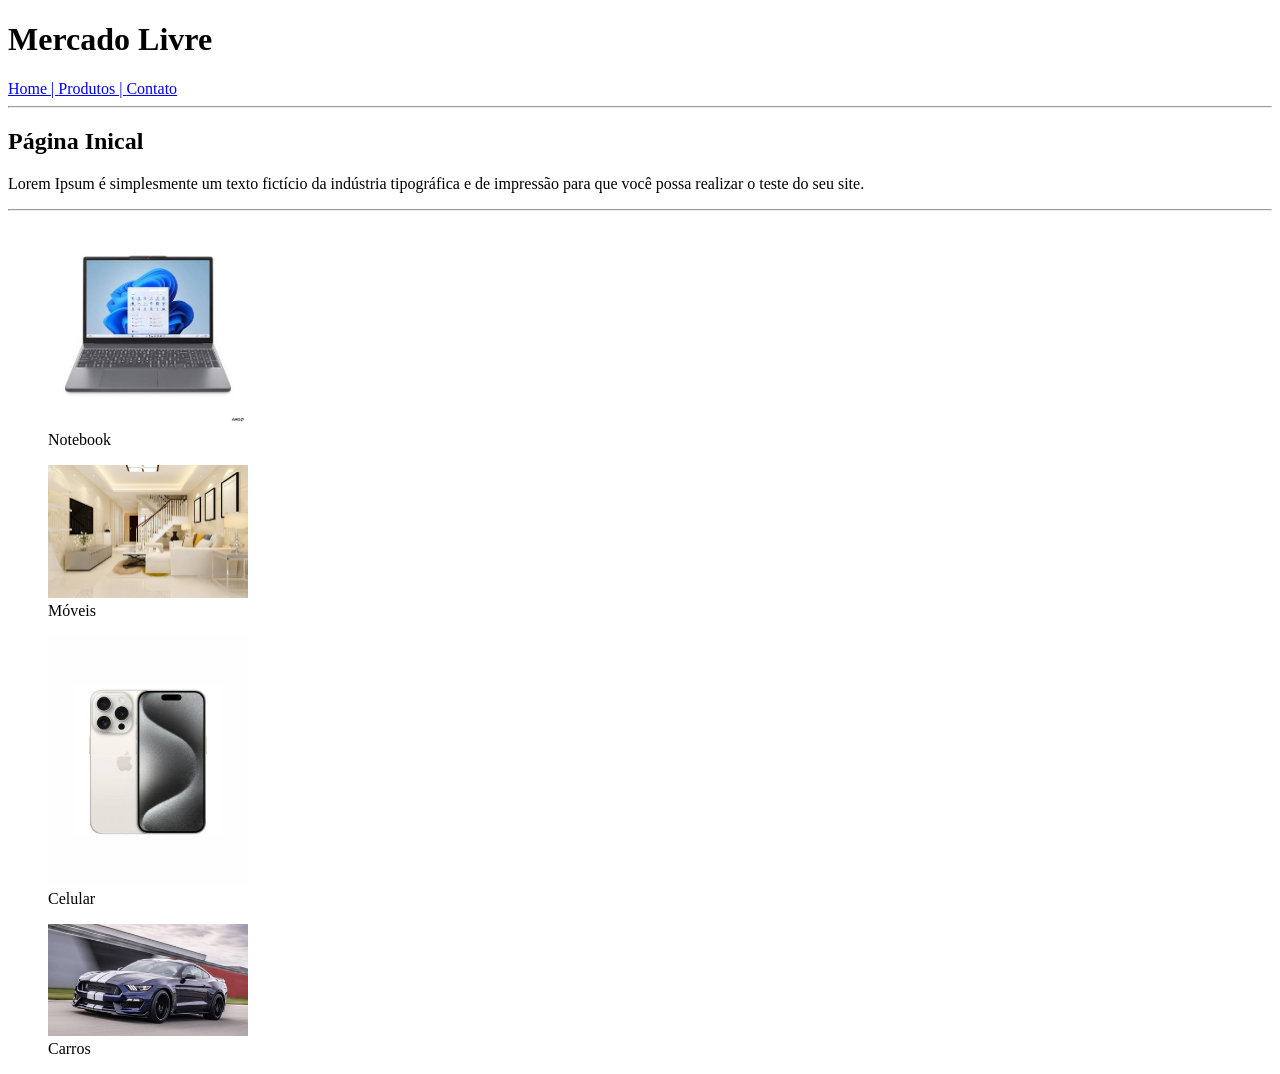
<file: index.html>
<!DOCTYPE html>
<html lang="pt-br">
<head>
    <meta charset="UTF-8">
    <meta name="viewport" content="width=device-width, initial-scale=1.0">
    <title>Document</title>
</head>
<body>
    
    <h1>Mercado Livre</h1>
    <a href="index.html">Home | </a>
    
    <a href="Prática/src/HTML/Produto.html">Produtos | </a>
    
    <a href="Prática/src/HTML/Contato.html">Contato</a>
    <hr>
    <h2>Página Inical</h2>
    <p>
        Lorem Ipsum é simplesmente um texto 
        fictício da indústria tipográfica e de impressão
        para que você possa realizar o teste do seu site.</p>
        <hr>
    <figure>
        <img src="Prática/src/IMAGENS/Notebook.png" alt="Notebook" width="200">
        <figcaption>Notebook</figcaption>
    </figure>
    
    <figure>
        <img src="Prática/src/IMAGENS/Móveis.png" alt="Móveis" width="200">
        <figcaption>Móveis</figcaption>
    </figure>
    <figure>
        <img src="Prática/src/IMAGENS/iPhone15Pro.png" alt="Celular" width="200">
        <figcaption>Celular</figcaption>
    </figure>
    
    <figure>
        <img src="Prática/src/IMAGENS/Mustang.png" alt="Carros" width="200">
        <figcaption>Carros</figcaption>
    </figure>
    
</body>
</html>
</file>
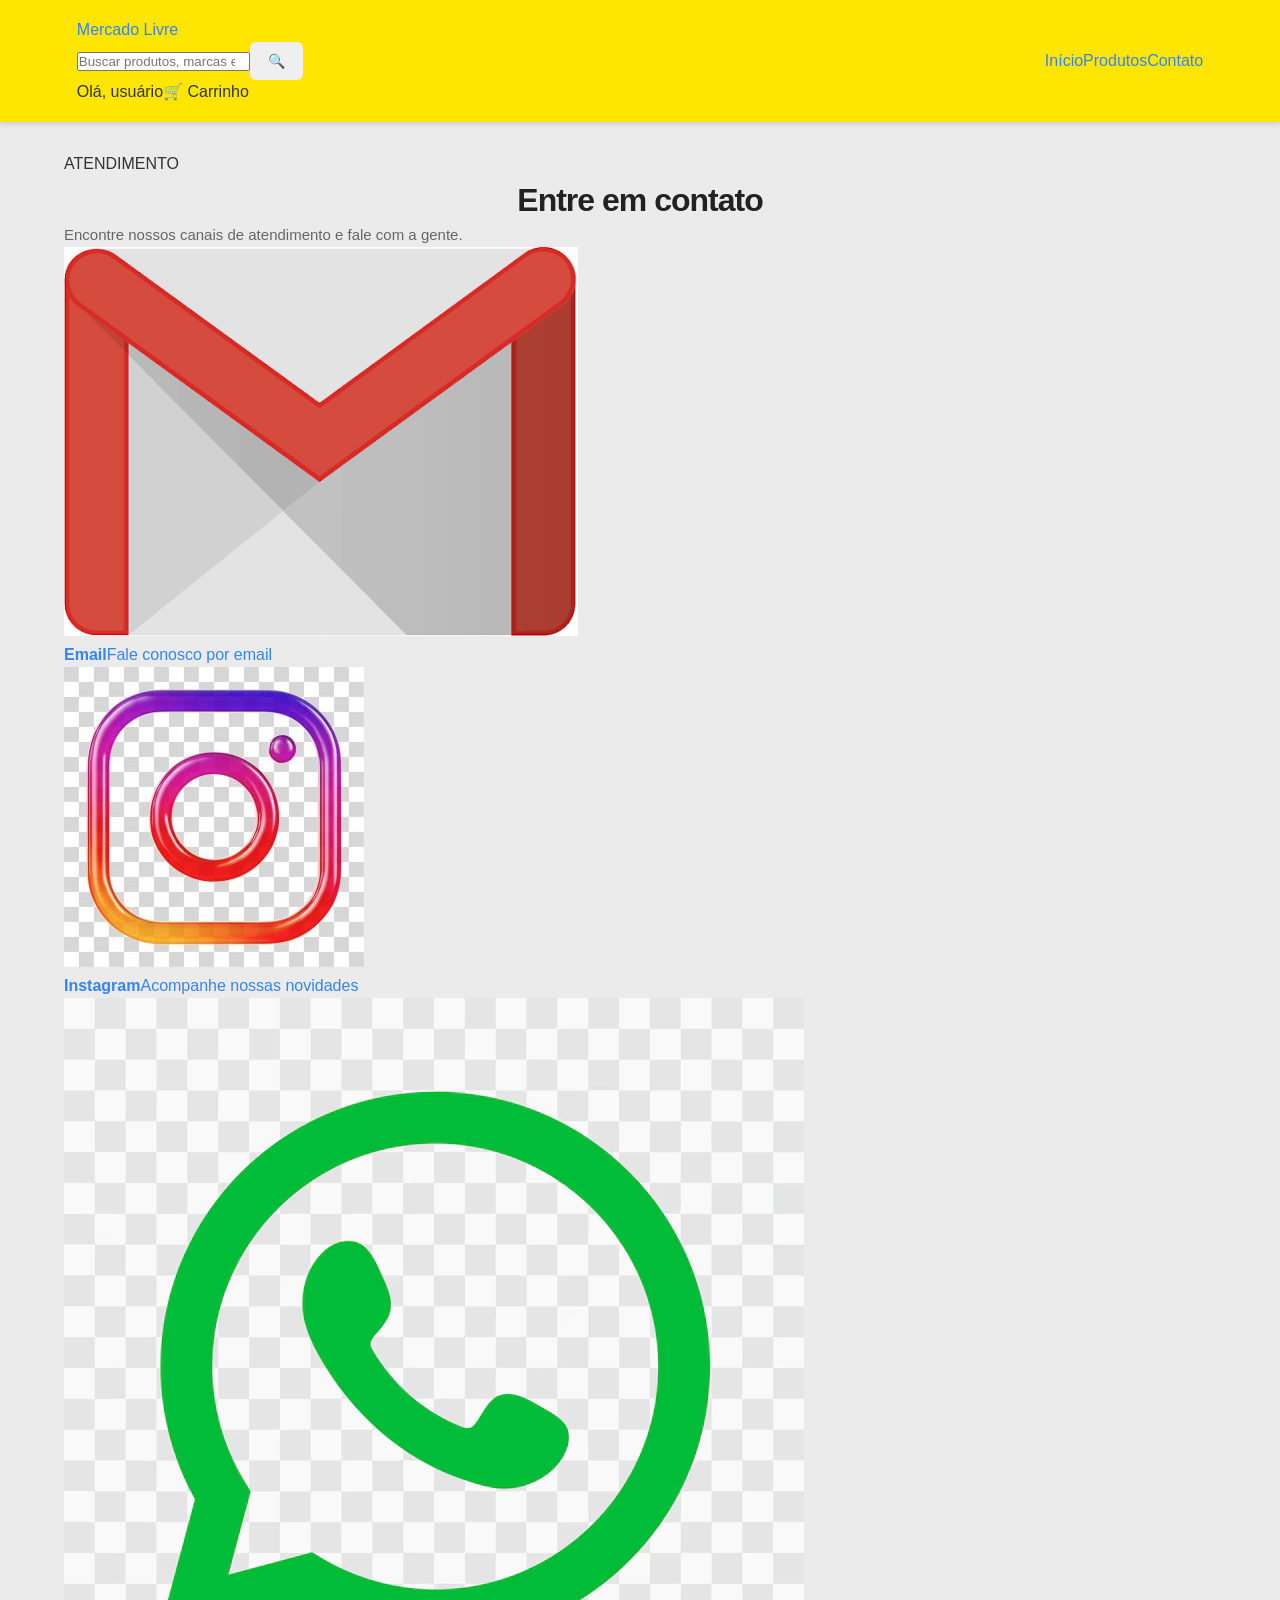
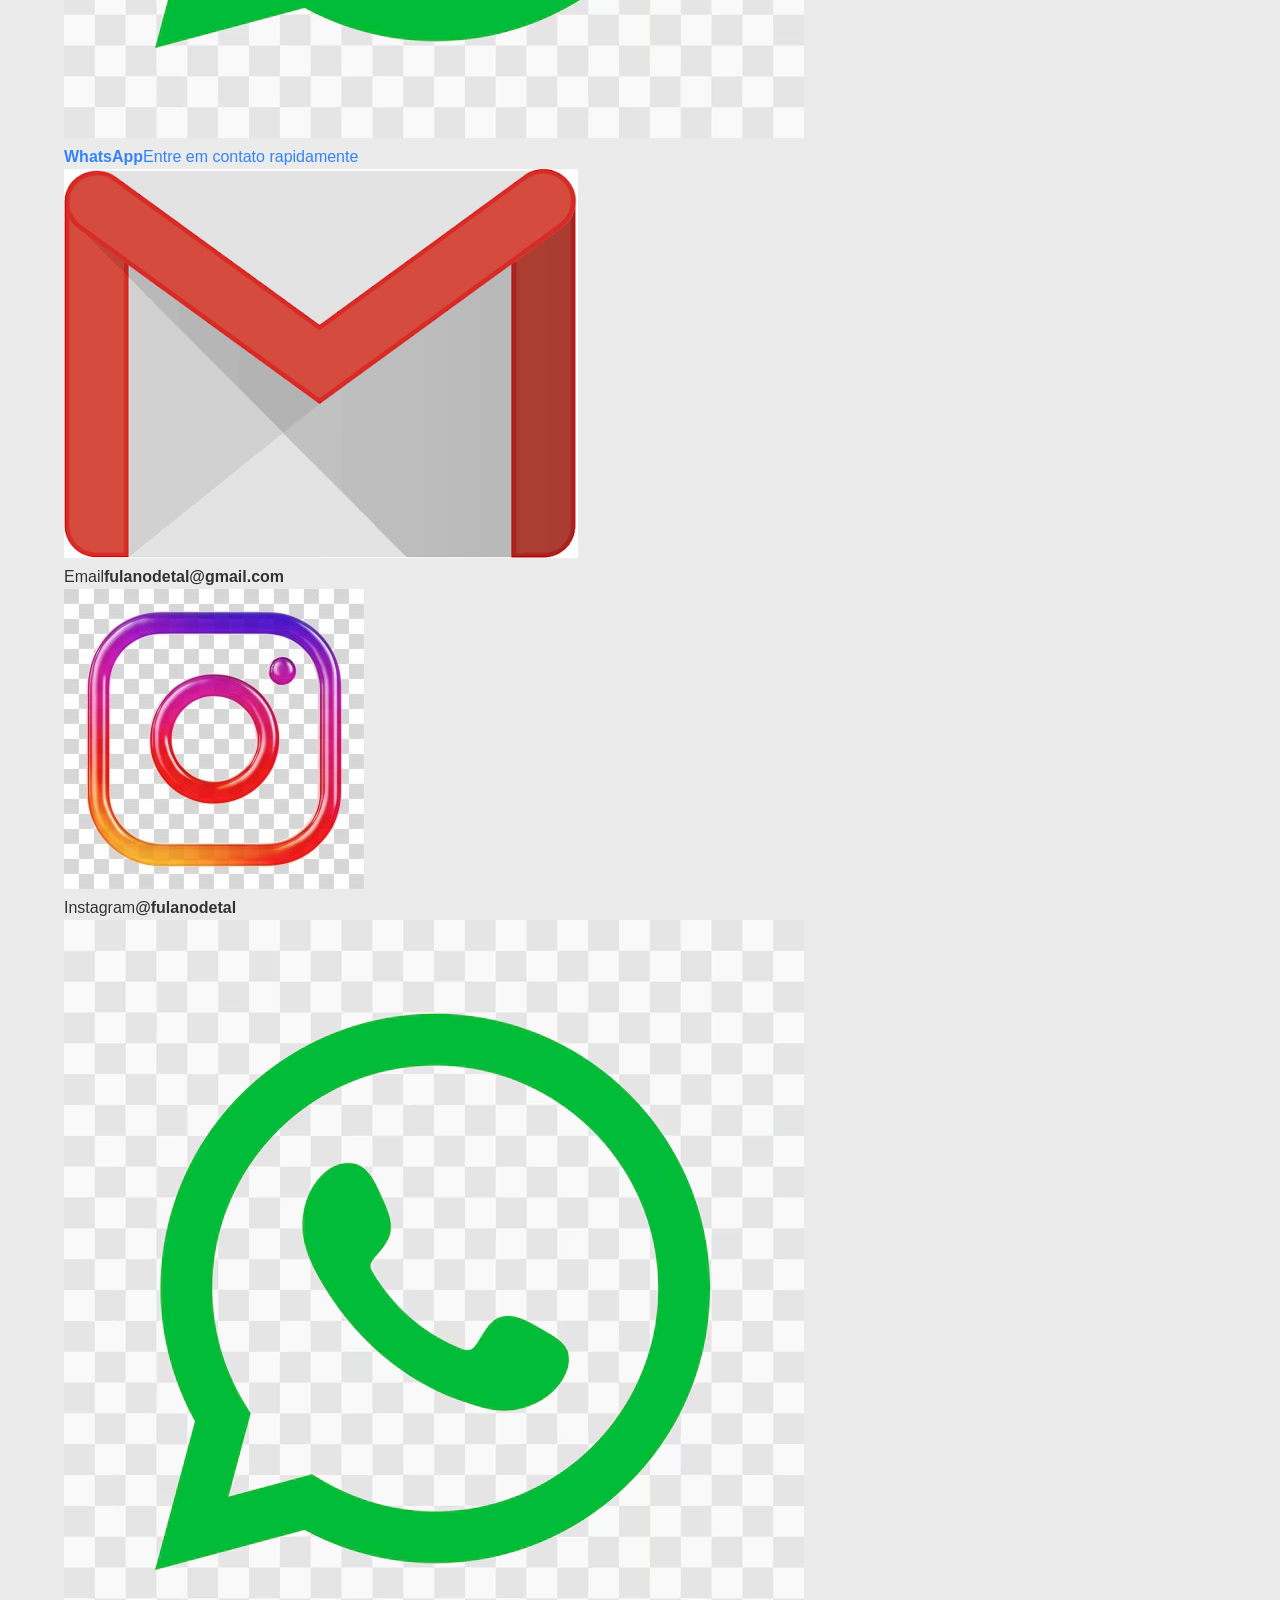
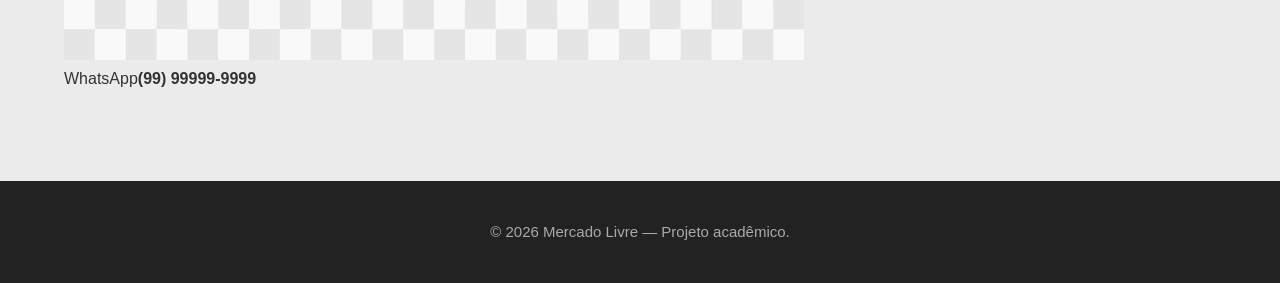
<file: Prática/src/HTML/Contato.html>
<!DOCTYPE html>
<html lang="pt-br">
<head>
<meta charset="UTF-8">
<meta name="viewport" content="width=device-width, initial-scale=1.0">
<link rel="stylesheet" href="../CSS/Contato.css">
<title>Contato | Mercado Livre</title>
</head>
<body>
<header class="topo">
  <div class="topo-conteudo">
    <a class="logo" href="MercadoLivre.html">Mercado Livre</a>
    <div class="busca"><input type="search" placeholder="Buscar produtos, marcas e muito mais..."><button>🔍</button></div>
    <div class="atalhos"><span>Olá, usuário</span><span>🛒 Carrinho</span></div>
  </div>
  <nav class="menu"><a href="MercadoLivre.html">Início</a><a href="Produto.html">Produtos</a><a class="ativo" href="Contato.html">Contato</a></nav>
</header>

<main class="container">
  <div class="cabecalho-pagina">
    <span class="tag">ATENDIMENTO</span><h1>Entre em contato</h1>
    <p>Encontre nossos canais de atendimento e fale com a gente.</p>
  </div>

  <div class="contatos">
    <a class="contato-card" href="#email"><img src="../IMAGENS/LogoEmail.png" alt="Email"><div><strong>Email</strong><span>Fale conosco por email</span></div></a>
    <a class="contato-card" href="#Inst"><img src="../IMAGENS/LogoInstagram.png" alt="Instagram"><div><strong>Instagram</strong><span>Acompanhe nossas novidades</span></div></a>
    <a class="contato-card" href="#Whats"><img src="../IMAGENS/LogoWhatsApp1.png" alt="WhatsApp"><div><strong>WhatsApp</strong><span>Entre em contato rapidamente</span></div></a>
  </div>

  <section class="painel-contato">
    <div class="contato-linha" id="email"><img src="../IMAGENS/LogoEmail.png" alt="Email"><div><span>Email</span><strong>fulanodetal@gmail.com</strong></div></div>
    <div class="contato-linha" id="Inst"><img src="../IMAGENS/LogoInstagram.png" alt="Instagram"><div><span>Instagram</span><strong>@fulanodetal</strong></div></div>
    <div class="contato-linha" id="Whats"><img src="../IMAGENS/LogoWhatsApp1.png" alt="WhatsApp"><div><span>WhatsApp</span><strong>(99) 99999-9999</strong></div></div>
  </section>
</main>
<footer><p>&copy; 2026 Mercado Livre — Projeto acadêmico.</p></footer>
</body>
</html>
</file>
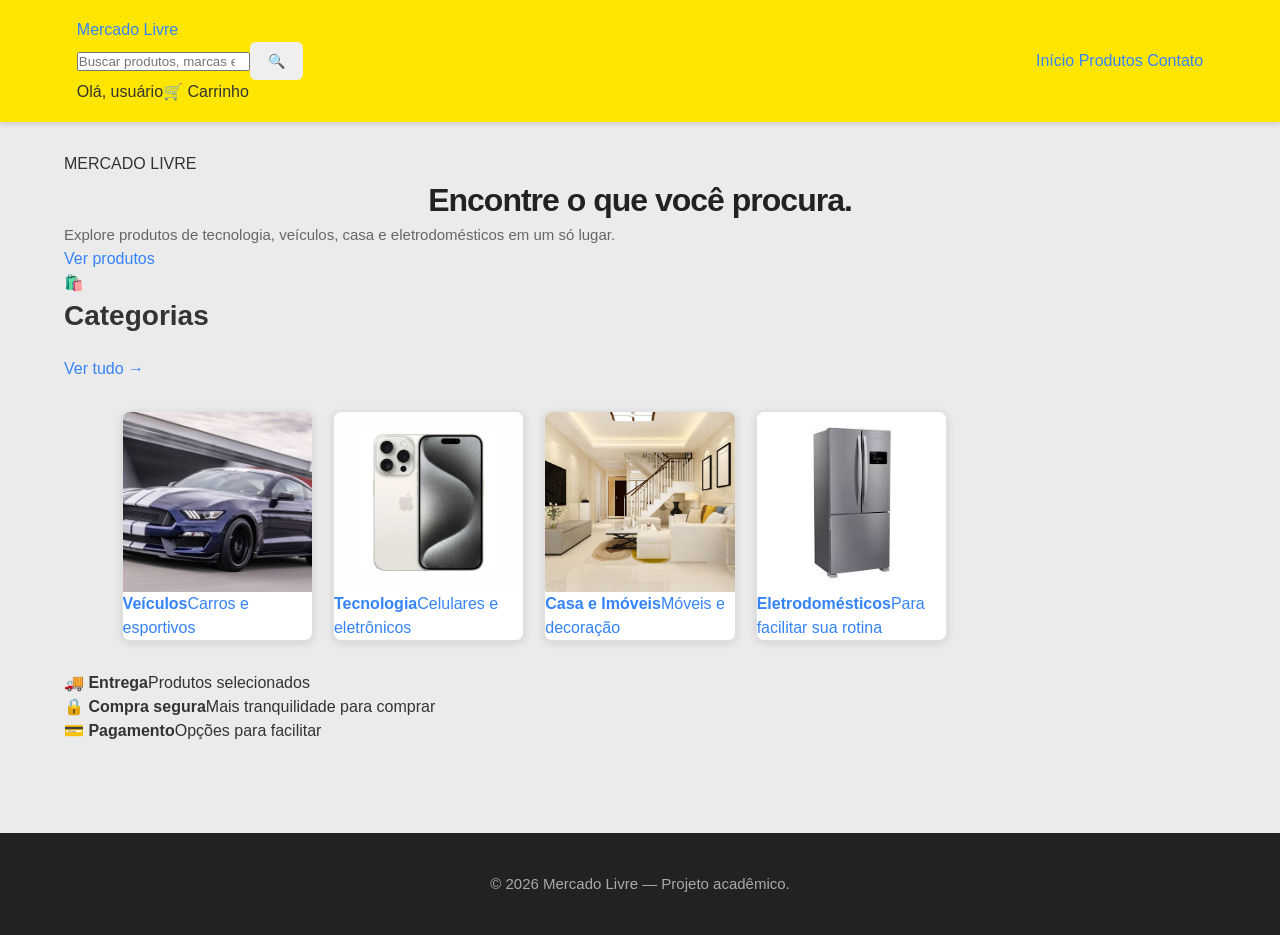
<file: Prática/src/HTML/MercadoLivre.html>
<!DOCTYPE html>
<html lang="pt-br">
<head>
<meta charset="UTF-8">
<meta name="viewport" content="width=device-width, initial-scale=1.0">
<link rel="stylesheet" href="../CSS/MercadoLivre.css">
<title>Mercado Livre</title>
</head>
<body>
<header class="topo">
  <div class="topo-conteudo">
    <a class="logo" href="MercadoLivre.html">Mercado Livre</a>
    <div class="busca"><input type="search" placeholder="Buscar produtos, marcas e muito mais..."><button>🔍</button></div>
    <div class="atalhos"><span>Olá, usuário</span><span>🛒 Carrinho</span></div>
  </div>
  <nav class="menu">
    <a class="ativo" href="MercadoLivre.html">Início</a>
    <a href="Produto.html">Produtos</a>
    <a href="Contato.html">Contato</a>
  </nav>
</header>

<main class="container">
  <section class="hero">
    <div>
      <span class="tag">MERCADO LIVRE</span>
      <h1>Encontre o que você procura.</h1>
      <p>Explore produtos de tecnologia, veículos, casa e eletrodomésticos em um só lugar.</p>
      <a class="botao" href="Produto.html">Ver produtos</a>
    </div>
    <div class="hero-icon">🛍️</div>
  </section>

  <section>
    <div class="titulo-secao"><h2>Categorias</h2><a href="Produto.html">Ver tudo →</a></div>
    <div class="categorias">
      <a class="categoria" href="Produto.html#vei"><img src="../IMAGENS/Mustang.png" alt="Veículos"><strong>Veículos</strong><span>Carros e esportivos</span></a>
      <a class="categoria" href="Produto.html#tec"><img src="../IMAGENS/iPhone15Pro.png" alt="Tecnologia"><strong>Tecnologia</strong><span>Celulares e eletrônicos</span></a>
      <a class="categoria" href="Produto.html#home"><img src="../IMAGENS/Móveis.png" alt="Casa e Imóveis"><strong>Casa e Imóveis</strong><span>Móveis e decoração</span></a>
      <a class="categoria" href="Produto.html#Eletroc"><img src="../IMAGENS/Geladeira.png" alt="Eletrodomésticos"><strong>Eletrodomésticos</strong><span>Para facilitar sua rotina</span></a>
    </div>
  </section>

  <section class="beneficios">
    <div><b>🚚 Entrega</b><span>Produtos selecionados</span></div>
    <div><b>🔒 Compra segura</b><span>Mais tranquilidade para comprar</span></div>
    <div><b>💳 Pagamento</b><span>Opções para facilitar</span></div>
  </section>
</main>
<footer><p>&copy; 2026 Mercado Livre — Projeto acadêmico.</p></footer>
</body>
</html>
</file>
<file: Prática/src/CSS/Contato.css>
/* =========================================================
   PHILMES MARKETPLACE
   Estilo inspirado em grandes marketplaces
   ========================================================= */

:root {
    --amarelo: #ffe600;
    --amarelo-hover: #ffd900;
    --azul: #3483fa;
    --azul-hover: #2968c8;

    --fundo: #ebebeb;
    --branco: #ffffff;
    --texto: #333333;
    --texto-secundario: #666666;
    --verde: #00a650;
    --vermelho: #e53935;

    --borda: #e0e0e0;
    --sombra: 0 2px 8px rgba(0, 0, 0, 0.12);

    --raio: 8px;
}


/* =========================================================
   RESET
   ========================================================= */

* {
    margin: 0;
    padding: 0;
    box-sizing: border-box;
}

html {
    scroll-behavior: smooth;
}

body {
    background: var(--fundo);
    color: var(--texto);

    font-family:
        Arial,
        Helvetica,
        sans-serif;

    line-height: 1.5;
}


/* =========================================================
   CABEÇALHO
   ========================================================= */

header {
    background: var(--amarelo);

    width: 100%;

    padding: 18px 6%;

    display: flex;
    align-items: center;
    justify-content: space-between;

    gap: 25px;

    box-shadow: 0 2px 5px rgba(0, 0, 0, 0.15);

    position: sticky;
    top: 0;

    z-index: 1000;
}


/* =========================================================
   LOGO / H1
   ========================================================= */

h1 {
    color: #222;

    font-size: 32px;

    font-weight: 800;

    letter-spacing: -1px;

    text-align: center;

    font-family:
        'Segoe UI',
        Arial,
        Helvetica,
        sans-serif;

    cursor: pointer;

    transition: 0.2s;
}

h1:hover {
    transform: scale(1.03);
}


/* =========================================================
   TÍTULOS
   ========================================================= */

h2 {
    color: var(--texto);

    font-size: 28px;

    font-weight: 700;

    margin-bottom: 20px;

    text-align: left;

    font-family:
        'Segoe UI',
        Arial,
        Helvetica,
        sans-serif;
}

h3 {
    color: var(--texto);

    font-size: 18px;

    font-weight: 600;

    margin-bottom: 8px;

    font-family:
        'Segoe UI',
        Arial,
        Helvetica,
        sans-serif;
}

h4 {
    color: var(--texto);

    font-size: 16px;

    font-weight: 600;

    text-align: left;

    font-family:
        'Segoe UI',
        Arial,
        Helvetica,
        sans-serif;
}


/* =========================================================
   PARÁGRAFOS
   ========================================================= */

p {
    color: var(--texto-secundario);

    font-size: 15px;

    text-align: left;

    font-family:
        Arial,
        Helvetica,
        sans-serif;
}


/* =========================================================
   LINKS
   ========================================================= */

a {
    color: var(--azul);

    text-decoration: none;

    font-weight: 500;

    transition: 0.2s;
}

a:hover {
    color: var(--azul-hover);
}


/* =========================================================
   LINHA
   ========================================================= */

hr {
    border: 0;

    border-top: 1px solid var(--borda);

    margin: 25px 0;
}


/* =========================================================
   CONTAINER PRINCIPAL
   ========================================================= */

main,
.container {
    width: 90%;

    max-width: 1200px;

    margin: 0 auto;

    padding: 30px 0;
}


/* =========================================================
   CATEGORIAS
   ========================================================= */

.categorias {
    width: 90%;

    max-width: 1200px;

    margin: 30px auto;

    display: grid;

    grid-template-columns:
        repeat(5, 1fr);

    gap: 20px;
}


/* =========================================================
   CARD DE CATEGORIA
   ========================================================= */

.categoria {
    background: var(--branco);

    border-radius: var(--raio);

    overflow: hidden;

    box-shadow: var(--sombra);

    border: 1px solid var(--borda);

    transition:
        transform 0.25s ease,
        box-shadow 0.25s ease;
}

.categoria:hover {
    transform: translateY(-6px);

    box-shadow:
        0 8px 25px rgba(0, 0, 0, 0.18);
}


/* =========================================================
   IMAGEM DA CATEGORIA
   ========================================================= */

.categoria img {
    width: 100%;

    height: 180px;

    object-fit: cover;

    display: block;

    transition: transform 0.3s ease;
}

.categoria:hover img {
    transform: scale(1.05);
}


/* =========================================================
   NOME DA CATEGORIA
   ========================================================= */

.categoria a {
    display: block;

    padding: 15px;

    color: var(--texto);

    font-size: 17px;

    font-weight: 700;

    text-align: center;
}

.categoria a:hover {
    color: var(--azul);
}


/* =========================================================
   CARDS DE PRODUTOS
   ========================================================= */

.produtos {
    display: grid;

    grid-template-columns:
        repeat(4, 1fr);

    gap: 20px;

    margin-top: 30px;
}


/* =========================================================
   PRODUTO
   ========================================================= */

.produto {
    background: var(--branco);

    border-radius: var(--raio);

    overflow: hidden;

    border: 1px solid var(--borda);

    box-shadow: var(--sombra);

    transition:
        transform 0.25s ease,
        box-shadow 0.25s ease;
}

.produto:hover {
    transform: translateY(-5px);

    box-shadow:
        0 10px 30px rgba(0, 0, 0, 0.16);
}


/* =========================================================
   IMAGEM DO PRODUTO
   ========================================================= */

.produto img {
    width: 100%;

    height: 240px;

    object-fit: contain;

    background: #fff;

    padding: 15px;

    transition: transform 0.3s ease;
}

.produto:hover img {
    transform: scale(1.04);
}


/* =========================================================
   INFORMAÇÕES DO PRODUTO
   ========================================================= */

.produto-info {
    padding: 18px;
}


/* =========================================================
   PREÇO
   ========================================================= */

.preco {
    color: var(--texto);

    font-size: 25px;

    font-weight: 600;

    margin: 10px 0;
}

.preco-promocional {
    color: var(--verde);

    font-size: 25px;

    font-weight: 700;
}


/* =========================================================
   PREÇO ANTIGO
   ========================================================= */

.preco-antigo {
    color: #999;

    font-size: 13px;

    text-decoration: line-through;
}


/* =========================================================
   FRETE
   ========================================================= */

.frete {
    color: var(--verde);

    font-size: 14px;

    font-weight: 700;

    margin-top: 5px;
}


/* =========================================================
   DESCRIÇÃO
   ========================================================= */

.descricao {
    color: var(--texto-secundario);

    font-size: 14px;

    margin-top: 8px;

    line-height: 1.5;
}


/* =========================================================
   BOTÕES
   ========================================================= */

button,
.btn {
    border: none;

    border-radius: 6px;

    padding: 11px 18px;

    font-size: 14px;

    font-weight: 700;

    cursor: pointer;

    transition:
        background 0.2s ease,
        transform 0.2s ease;
}


/* BOTÃO PRINCIPAL */

.btn-comprar {
    width: 100%;

    background: var(--azul);

    color: white;

    margin-top: 15px;
}

.btn-comprar:hover {
    background: var(--azul-hover);

    transform: translateY(-1px);
}


/* BOTÃO AMARELO */

.btn-amarelo {
    background: var(--amarelo);

    color: #222;
}

.btn-amarelo:hover {
    background: var(--amarelo-hover);
}


/* =========================================================
   BOTÃO VOLTAR
   ========================================================= */

.btn-voltar {
    display: inline-flex;

    align-items: center;

    gap: 5px;

    background: var(--branco);

    color: var(--azul);

    border: 1px solid var(--borda);

    padding: 10px 16px;

    border-radius: 6px;

    font-weight: 600;

    box-shadow: 0 1px 4px rgba(0,0,0,.08);

    margin-bottom: 20px;
}

.btn-voltar:hover {
    background: #f5f5f5;

    color: var(--azul-hover);
}


/* =========================================================
   BADGES
   ========================================================= */

.badge {
    display: inline-block;

    padding: 5px 9px;

    border-radius: 5px;

    background: #e6f7ee;

    color: var(--verde);

    font-size: 11px;

    font-weight: 700;

    margin-bottom: 8px;
}


/* =========================================================
   ESTRELAS
   ========================================================= */

.estrelas {
    color: #f5b400;

    font-size: 14px;

    letter-spacing: 2px;

    margin: 5px 0;
}


/* =========================================================
   BARRA DE PESQUISA
   ========================================================= */

.search-container {
    display: flex;

    align-items: center;

    width: 100%;

    max-width: 650px;

    background: white;

    border-radius: 8px;

    overflow: hidden;

    border: 1px solid #ddd;
}

.search-container input {
    flex: 1;

    border: none;

    outline: none;

    padding: 13px 16px;

    font-size: 15px;

    color: var(--texto);
}

.search-container button {
    background: var(--azul);

    color: white;

    border-radius: 0;

    padding: 13px 22px;
}

.search-container button:hover {
    background: var(--azul-hover);
}


/* =========================================================
   DESTAQUES
   ========================================================= */

.destaques {
    background: white;

    border-radius: 10px;

    padding: 25px;

    margin: 35px auto;

    box-shadow: var(--sombra);
}


/* =========================================================
   SEÇÃO DE OFERTAS
   ========================================================= */

.ofertas {
    background: var(--branco);

    padding: 25px;

    border-radius: 10px;

    margin-top: 30px;

    box-shadow: var(--sombra);
}

.ofertas h2 {
    color: var(--texto);

    margin-bottom: 20px;
}


/* =========================================================
   FOOTER
   ========================================================= */

footer {
    background: #222;

    color: #fff;

    margin-top: 60px;

    padding: 40px 6%;

    text-align: center;
}

footer p {
    color: #aaa;

    text-align: center;
}

footer a {
    color: #fff;
}

footer a:hover {
    color: var(--amarelo);
}


/* =========================================================
   RESPONSIVIDADE
   ========================================================= */

@media (max-width: 1000px) {

    .categorias {
        grid-template-columns:
            repeat(3, 1fr);
    }

    .produtos {
        grid-template-columns:
            repeat(3, 1fr);
    }
}


@media (max-width: 700px) {

    header {
        flex-direction: column;

        padding: 15px 5%;
    }

    h1 {
        font-size: 26px;
    }

    .categorias {
        grid-template-columns:
            repeat(2, 1fr);

        gap: 12px;
    }

    .produtos {
        grid-template-columns:
            repeat(2, 1fr);

        gap: 12px;
    }

    .categoria img {
        height: 140px;
    }

    .produto img {
        height: 190px;
    }

    main,
    .container {
        width: 94%;
    }
}


@media (max-width: 480px) {

    .categorias,
    .produtos {
        grid-template-columns: 1fr;
    }

    .categoria img {
        height: 200px;
    }

    .produto img {
        height: 250px;
    }

    .search-container {
        width: 100%;
    }

    h2 {
        font-size: 23px;
    }
}
</file>
<file: Prática/src/CSS/MercadoLivre.css>
/* =========================================================
   PHILMES MARKETPLACE
   Estilo inspirado em grandes marketplaces
   ========================================================= */

:root {
    --amarelo: #ffe600;
    --amarelo-hover: #ffd900;
    --azul: #3483fa;
    --azul-hover: #2968c8;

    --fundo: #ebebeb;
    --branco: #ffffff;
    --texto: #333333;
    --texto-secundario: #666666;
    --verde: #00a650;
    --vermelho: #e53935;

    --borda: #e0e0e0;
    --sombra: 0 2px 8px rgba(0, 0, 0, 0.12);

    --raio: 8px;
}


/* =========================================================
   RESET
   ========================================================= */

* {
    margin: 0;
    padding: 0;
    box-sizing: border-box;
}

html {
    scroll-behavior: smooth;
}

body {
    background: var(--fundo);
    color: var(--texto);

    font-family:
        Arial,
        Helvetica,
        sans-serif;

    line-height: 1.5;
}


/* =========================================================
   CABEÇALHO
   ========================================================= */

header {
    background: var(--amarelo);

    width: 100%;

    padding: 18px 6%;

    display: flex;
    align-items: center;
    justify-content: space-between;

    gap: 25px;

    box-shadow: 0 2px 5px rgba(0, 0, 0, 0.15);

    position: sticky;
    top: 0;

    z-index: 1000;
}


/* =========================================================
   LOGO / H1
   ========================================================= */

h1 {
    color: #222;

    font-size: 32px;

    font-weight: 800;

    letter-spacing: -1px;

    text-align: center;

    font-family:
        'Segoe UI',
        Arial,
        Helvetica,
        sans-serif;

    cursor: pointer;

    transition: 0.2s;
}

h1:hover {
    transform: scale(1.03);
}


/* =========================================================
   TÍTULOS
   ========================================================= */

h2 {
    color: var(--texto);

    font-size: 28px;

    font-weight: 700;

    margin-bottom: 20px;

    text-align: left;

    font-family:
        'Segoe UI',
        Arial,
        Helvetica,
        sans-serif;
}

h3 {
    color: var(--texto);

    font-size: 18px;

    font-weight: 600;

    margin-bottom: 8px;

    font-family:
        'Segoe UI',
        Arial,
        Helvetica,
        sans-serif;
}

h4 {
    color: var(--texto);

    font-size: 16px;

    font-weight: 600;

    text-align: left;

    font-family:
        'Segoe UI',
        Arial,
        Helvetica,
        sans-serif;
}


/* =========================================================
   PARÁGRAFOS
   ========================================================= */

p {
    color: var(--texto-secundario);

    font-size: 15px;

    text-align: left;

    font-family:
        Arial,
        Helvetica,
        sans-serif;
}


/* =========================================================
   LINKS
   ========================================================= */

a {
    color: var(--azul);

    text-decoration: none;

    font-weight: 500;

    transition: 0.2s;
}

a:hover {
    color: var(--azul-hover);
}


/* =========================================================
   LINHA
   ========================================================= */

hr {
    border: 0;

    border-top: 1px solid var(--borda);

    margin: 25px 0;
}


/* =========================================================
   CONTAINER PRINCIPAL
   ========================================================= */

main,
.container {
    width: 90%;

    max-width: 1200px;

    margin: 0 auto;

    padding: 30px 0;
}


/* =========================================================
   CATEGORIAS
   ========================================================= */

.categorias {
    width: 90%;

    max-width: 1200px;

    margin: 30px auto;

    display: grid;

    grid-template-columns:
        repeat(5, 1fr);

    gap: 20px;
}


/* =========================================================
   CARD DE CATEGORIA
   ========================================================= */

.categoria {
    background: var(--branco);

    border-radius: var(--raio);

    overflow: hidden;

    box-shadow: var(--sombra);

    border: 1px solid var(--borda);

    transition:
        transform 0.25s ease,
        box-shadow 0.25s ease;
}

.categoria:hover {
    transform: translateY(-6px);

    box-shadow:
        0 8px 25px rgba(0, 0, 0, 0.18);
}


/* =========================================================
   IMAGEM DA CATEGORIA
   ========================================================= */

.categoria img {
    width: 100%;

    height: 180px;

    object-fit: cover;

    display: block;

    transition: transform 0.3s ease;
}

.categoria:hover img {
    transform: scale(1.05);
}


/* =========================================================
   NOME DA CATEGORIA
   ========================================================= */

.categoria a {
    display: block;

    padding: 15px;

    color: var(--texto);

    font-size: 17px;

    font-weight: 700;

    text-align: center;
}

.categoria a:hover {
    color: var(--azul);
}


/* =========================================================
   CARDS DE PRODUTOS
   ========================================================= */

.produtos {
    display: grid;

    grid-template-columns:
        repeat(4, 1fr);

    gap: 20px;

    margin-top: 30px;
}


/* =========================================================
   PRODUTO
   ========================================================= */

.produto {
    background: var(--branco);

    border-radius: var(--raio);

    overflow: hidden;

    border: 1px solid var(--borda);

    box-shadow: var(--sombra);

    transition:
        transform 0.25s ease,
        box-shadow 0.25s ease;
}

.produto:hover {
    transform: translateY(-5px);

    box-shadow:
        0 10px 30px rgba(0, 0, 0, 0.16);
}


/* =========================================================
   IMAGEM DO PRODUTO
   ========================================================= */

.produto img {
    width: 100%;

    height: 240px;

    object-fit: contain;

    background: #fff;

    padding: 15px;

    transition: transform 0.3s ease;
}

.produto:hover img {
    transform: scale(1.04);
}


/* =========================================================
   INFORMAÇÕES DO PRODUTO
   ========================================================= */

.produto-info {
    padding: 18px;
}


/* =========================================================
   PREÇO
   ========================================================= */

.preco {
    color: var(--texto);

    font-size: 25px;

    font-weight: 600;

    margin: 10px 0;
}

.preco-promocional {
    color: var(--verde);

    font-size: 25px;

    font-weight: 700;
}


/* =========================================================
   PREÇO ANTIGO
   ========================================================= */

.preco-antigo {
    color: #999;

    font-size: 13px;

    text-decoration: line-through;
}


/* =========================================================
   FRETE
   ========================================================= */

.frete {
    color: var(--verde);

    font-size: 14px;

    font-weight: 700;

    margin-top: 5px;
}


/* =========================================================
   DESCRIÇÃO
   ========================================================= */

.descricao {
    color: var(--texto-secundario);

    font-size: 14px;

    margin-top: 8px;

    line-height: 1.5;
}


/* =========================================================
   BOTÕES
   ========================================================= */

button,
.btn {
    border: none;

    border-radius: 6px;

    padding: 11px 18px;

    font-size: 14px;

    font-weight: 700;

    cursor: pointer;

    transition:
        background 0.2s ease,
        transform 0.2s ease;
}


/* BOTÃO PRINCIPAL */

.btn-comprar {
    width: 100%;

    background: var(--azul);

    color: white;

    margin-top: 15px;
}

.btn-comprar:hover {
    background: var(--azul-hover);

    transform: translateY(-1px);
}


/* BOTÃO AMARELO */

.btn-amarelo {
    background: var(--amarelo);

    color: #222;
}

.btn-amarelo:hover {
    background: var(--amarelo-hover);
}


/* =========================================================
   BOTÃO VOLTAR
   ========================================================= */

.btn-voltar {
    display: inline-flex;

    align-items: center;

    gap: 5px;

    background: var(--branco);

    color: var(--azul);

    border: 1px solid var(--borda);

    padding: 10px 16px;

    border-radius: 6px;

    font-weight: 600;

    box-shadow: 0 1px 4px rgba(0,0,0,.08);

    margin-bottom: 20px;
}

.btn-voltar:hover {
    background: #f5f5f5;

    color: var(--azul-hover);
}


/* =========================================================
   BADGES
   ========================================================= */

.badge {
    display: inline-block;

    padding: 5px 9px;

    border-radius: 5px;

    background: #e6f7ee;

    color: var(--verde);

    font-size: 11px;

    font-weight: 700;

    margin-bottom: 8px;
}


/* =========================================================
   ESTRELAS
   ========================================================= */

.estrelas {
    color: #f5b400;

    font-size: 14px;

    letter-spacing: 2px;

    margin: 5px 0;
}


/* =========================================================
   BARRA DE PESQUISA
   ========================================================= */

.search-container {
    display: flex;

    align-items: center;

    width: 100%;

    max-width: 650px;

    background: white;

    border-radius: 8px;

    overflow: hidden;

    border: 1px solid #ddd;
}

.search-container input {
    flex: 1;

    border: none;

    outline: none;

    padding: 13px 16px;

    font-size: 15px;

    color: var(--texto);
}

.search-container button {
    background: var(--azul);

    color: white;

    border-radius: 0;

    padding: 13px 22px;
}

.search-container button:hover {
    background: var(--azul-hover);
}


/* =========================================================
   DESTAQUES
   ========================================================= */

.destaques {
    background: white;

    border-radius: 10px;

    padding: 25px;

    margin: 35px auto;

    box-shadow: var(--sombra);
}


/* =========================================================
   SEÇÃO DE OFERTAS
   ========================================================= */

.ofertas {
    background: var(--branco);

    padding: 25px;

    border-radius: 10px;

    margin-top: 30px;

    box-shadow: var(--sombra);
}

.ofertas h2 {
    color: var(--texto);

    margin-bottom: 20px;
}


/* =========================================================
   FOOTER
   ========================================================= */

footer {
    background: #222;

    color: #fff;

    margin-top: 60px;

    padding: 40px 6%;

    text-align: center;
}

footer p {
    color: #aaa;

    text-align: center;
}

footer a {
    color: #fff;
}

footer a:hover {
    color: var(--amarelo);
}


/* =========================================================
   RESPONSIVIDADE
   ========================================================= */

@media (max-width: 1000px) {

    .categorias {
        grid-template-columns:
            repeat(3, 1fr);
    }

    .produtos {
        grid-template-columns:
            repeat(3, 1fr);
    }
}


@media (max-width: 700px) {

    header {
        flex-direction: column;

        padding: 15px 5%;
    }

    h1 {
        font-size: 26px;
    }

    .categorias {
        grid-template-columns:
            repeat(2, 1fr);

        gap: 12px;
    }

    .produtos {
        grid-template-columns:
            repeat(2, 1fr);

        gap: 12px;
    }

    .categoria img {
        height: 140px;
    }

    .produto img {
        height: 190px;
    }

    main,
    .container {
        width: 94%;
    }
}


@media (max-width: 480px) {

    .categorias,
    .produtos {
        grid-template-columns: 1fr;
    }

    .categoria img {
        height: 200px;
    }

    .produto img {
        height: 250px;
    }

    .search-container {
        width: 100%;
    }

    h2 {
        font-size: 23px;
    }
}
</file>
